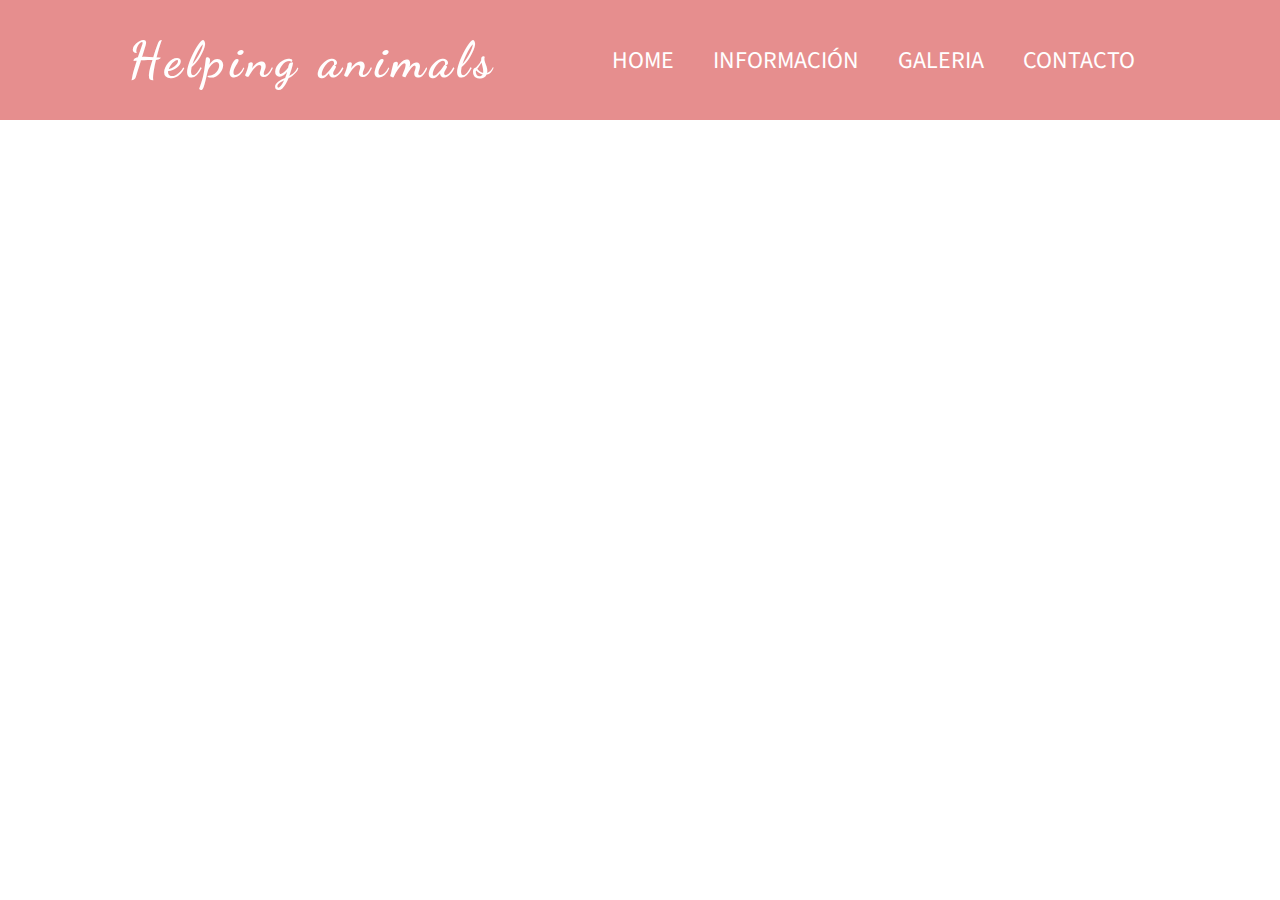
<file: galeria.html>
<!DOCTYPE html>
<html lang="en">
<head>
    <meta charset="UTF-8">
    <meta http-equiv="X-UA-Compatible" content="IE=edge">
    <meta name="viewport" content="width=device-width, initial-scale=1.0">
    <title>New opportunities</title>
    <link rel="stylesheet" href="colors.css">
    <link rel="stylesheet" href="home.css">
</head>
<body>
    <body>
        <!--Cabecera inicio-->
        <header class="cabecera">
            <div class="navegador">
                <h1>Helping animals</h1>
                <ul>
                    <li><a href="index.html">HOME</a></li>
                    <li><a href="info.html">INFORMACIÓN</a></li>
                    <li><a href="galeria.html">GALERIA</a></li>
                    <li><a href="contacto.html">CONTACTO</a></li>
                </ul>
            </div>
        </header>
         <!--Cabecera final-->
</file>
<file: colors.css>
@import url('https://fonts.googleapis.com/css2?family=Raleway:ital,wght@0,100;0,200;0,300;0,400;0,500;0,600;0,700;0,800;0,900;1,100;1,200;1,300;1,400;1,500;1,600;1,700;1,800;1,900&family=Source+Sans+Pro:wght@200&display=swap');
@import url('https://fonts.googleapis.com/css2?family=Dancing+Script:wght@400;500;600;700&family=Raleway:ital,wght@0,100;0,200;0,300;0,400;0,500;0,600;0,700;0,800;0,900;1,100;1,200;1,300;1,400;1,500;1,600;1,700;1,800;1,900&family=Source+Sans+Pro:wght@200&display=swap');


/*Cabecera inicio*/
.cabecera{
    background: rgb(230, 142, 142);
    color: white;
}
.cabecera a{
    color: white;
    text-decoration: none;
}

/*Pie de pagina inicio*/
.piePagina{
    background: rgb(230, 142, 142);
    color: white;
}
/*Home INICIO*/
.home ul{
    color: red;
}
 /*presentacion INICIO*/
 .home .presentacion a{
    color: white;
    background-color: rgb(203, 132, 132);
}
/*MAS COSAS*/
.botones .mascosas a{ 
    color: white;
    background-color: rgb(203, 132, 132);
}
 /*historia gatos INICIO*/
 .home .historiagat p{
    color: black;
}

/*Skills INICIO*/
.items .skill-item h5{
    color: black;
}
.items .skill-item .progress{
    background-color: gray;
    }
.items .skill-item .progress .progress-in{
    background-color: rgb(235, 79, 79);
}
.items .skill-item .progress .skill-percent{
    color: black;
}
</file>
<file: home.css>
/*Todo / Cabecera / Pie de pagina INICIO*/
@import url('https://fonts.googleapis.com/css2?family=Raleway:ital,wght@0,100;0,200;0,300;0,400;0,500;0,600;0,700;0,800;0,900;1,100;1,200;1,300;1,400;1,500;1,600;1,700;1,800;1,900&family=Source+Sans+Pro:wght@200&display=swap');
@import url('https://fonts.googleapis.com/css2?family=Dancing+Script:wght@400;500;600;700&family=Raleway:ital,wght@0,100;0,200;0,300;0,400;0,500;0,600;0,700;0,800;0,900;1,100;1,200;1,300;1,400;1,500;1,600;1,700;1,800;1,900&family=Source+Sans+Pro:wght@200&display=swap');
*{
    margin: 0;
    font-family: 'Raleway', sans-serif;
    font-family: 'Source Sans Pro', sans-serif;
}

/*Cabecera inicio*/
.cabecera{
    padding: 30px 10%;
    z-index: 100;
    position: fixed;
    left: 0;
    top: 0;
    right: 0;
}

.navegador{
    display: flex;
    justify-content: space-between;
    align-items: center;
}

.navegador h1{
    letter-spacing: 5px;
    font-family: 'Dancing Script', cursive;
    font-size: 50px;
}

.navegador ul{
    margin: 0;
    padding: 0;
    list-style: none;
    font-size: 150%;
}

.navegador ul li{
    display: inline-block;
}

.navegador ul li a{
    display: block;
    padding: 10px 17px;

}
/*Cabecera final*/

/*FOOTER 1*/
.piePagina{
    clear: both;
    background: rgb(230, 142, 142);
    margin-top: 35px;
    color: white;
    padding: 10px 0;
    left: 0%;
    z-index: 100;
    align-items: center;
    position: relative;
}
.piePagina ul{
    list-style: none;
    text-align: center;
}
.piePagina a{
    color: white;
    margin: 0;
    padding: 0;
    font-size: 100%;
    
}
.piePagina p{
    text-align: center;
    margin: 0;
    padding: 0;
    font-size: 100%;
}



/*Contenido INICIO*/
.contenido{
    width: 90%;
    max-width: 1920px;
    margin: 0 auto;
    margin-top: 150px;
}

/*Home INICIO*/
.home{
    width: 60%;
    float: left;
    margin-bottom: 20px;
    font-size: 120%;
    line-height: 250%;
    text-align: justify;
}

    /*presentacion INICIO*/
    .home .presentacion{
        width: 100%;
        padding-bottom: 20px;
        float: left;
    }
    .home .presentacion p{
        margin-bottom:0px;
    }
    .home .presentacion a{
        align-items: center;
        text-decoration: none;
        margin: 20px 50px;
        padding: 5px 30px;
        border-radius: 20px;
        float: center;
    }
    /*presentacion FINAL*/

/*MAS COSAS*/
    .botones .mascosas{
        width: 40%;
        padding-bottom: 20px;
        float: right;
    }
    .botones .mascosas p{
        margin-bottom: 0;
    }
    .botones .mascosas a{ 
        align-items: center;
        text-decoration: none;
        margin: 50px 50px;
        padding: 5px 30px;
        border-radius: 20px;
        float: left;    
        
    }
/*FIN DE MAS COSAS*/

    /*historia gatos INICIO*/
    .home .historiagat{
        width: 90%;
        float: left;
    }
    .home .historiagat h2{
        margin-bottom: 0px;
    }
    /*historia gatos FINAL*/

/*Home FINAL*/


/*Skills INICIO*/
.skills{
    width: 40%;
    float: left;
    margin-left:200px;
    margin-bottom: 20px;
}
.skills img{
    max-width: 80%;
}
.items{
    margin-top: 40px;
}
.items .skill-item{
    max-width: 100%;
    margin-bottom: 25px;
}
.items .skill-item h5{
    line-height: 40px;
    font-weight: 600;
    font-size: 16px;
   
    text-transform: capitalize;
}
.items .skill-item .progress{
    height: 7px;
    border-radius: 4px;
    width: 100%;
    position: relative;

}
.items .skill-item .progress .progress-in{
    position: absolute;
    left: 0;
    top: 0;
    height: 100%;
    border-radius: 4px;
}
.items .skill-item .progress .skill-percent{
    position: absolute;
    margin-right: 300px;
    right: 0;
    top: -40px;
    font-weight: 400;
    line-height: 40px;
}
/*Skills FINAL*/

/*imagen corazones
.image1{
    width: 200px;
    height: 240px;
    float: left;
    margin-right: 0px;
    margin-bottom: 0px;
}
*/
.image2{
    width: 235px;
    height: 150px;
    float: right;
    margin-right: 0px;
    margin-bottom: 0px;
}

aside{
    width: 0px;
    height: 0px;
    float:right;
    overflow:visible;
    margin-left: 90%;
    margin-bottom: 0px;
    margin-right: -180px;
    position:static;
    
}

.KFC{
    width: 270px;
    height: 450px;
    float: left;
}
.ropape{
    width: 270px;
    height: 380px;
    float: left;

}
</file>
